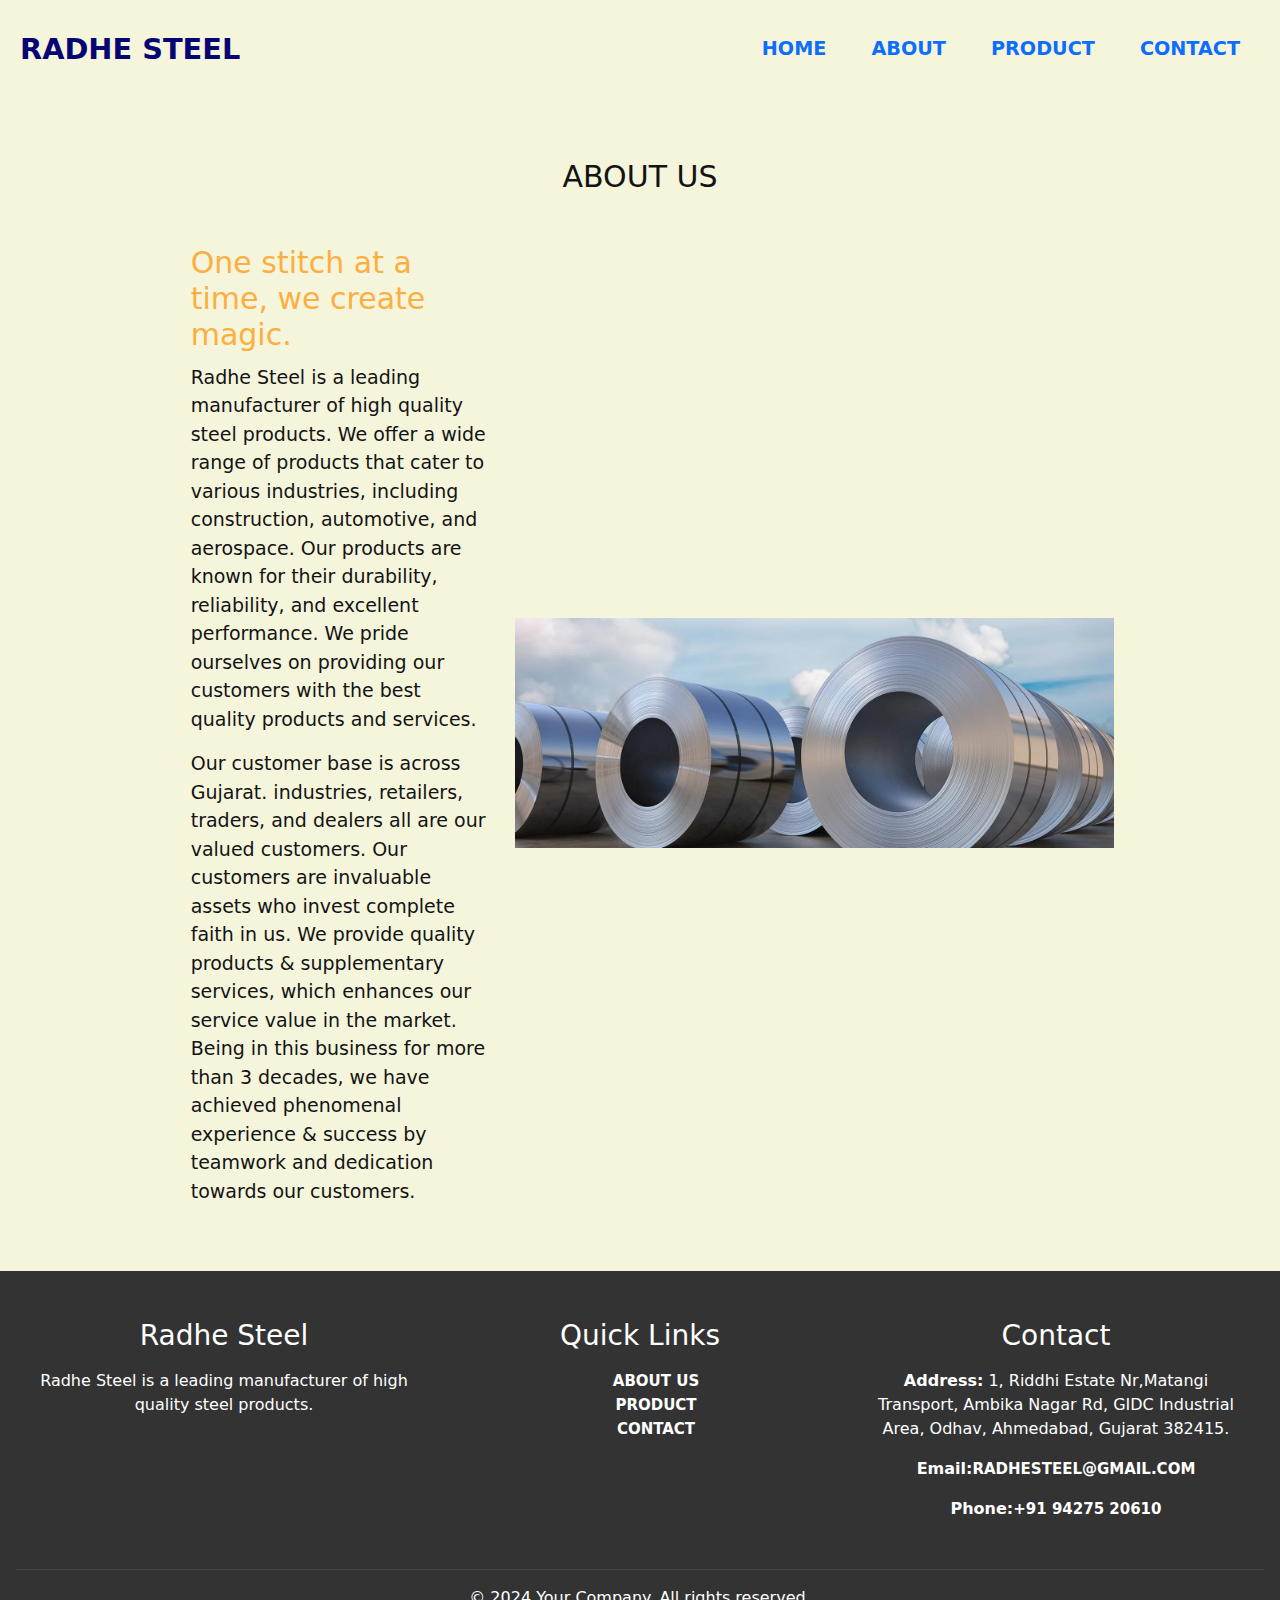
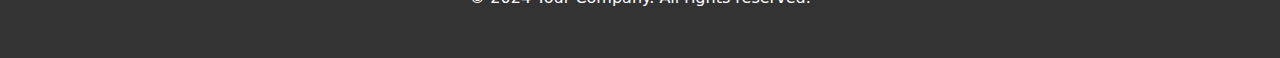
<file: about.html>
<!DOCTYPE html>
<html lang="en">
    <head>
        <meta charset="UTF-8" />
        <meta http-equiv="X-UA-Compatible" content="IE=edge" />
        <meta name="viewport" content="width=device-width, initial-scale=1.0" />
        <link rel="stylesheet" href="css/style.css" />
        <title>about us</title>
        <link href="https://cdn.jsdelivr.net/npm/bootstrap@5.3.3/dist/css/bootstrap.min.css" rel="stylesheet">
        <script src="https://cdn.jsdelivr.net/npm/bootstrap@5.3.3/dist/js/bootstrap.bundle.min.js"></script>
    </head>
    <body style="background-color: beige;">
         <!--navbar-->
    <header>
        <nav class="nav">
          <a href="index.html" class="logo">Radhe Steel</a>
  
          <div class="hamburger">
            <span class="line"></span>
            <span class="line"></span>
            <span class="line"></span>
          </div>
  
          <div class="nav__link hide">
            <a href="index.html">home</a>
            <a href="about.html">about</a>
            <a href="product.html">Product</a>
            <a href="contact.html">contact</a>
            
          </div>
        </nav>
      </header>

      <!--about section-->

      <div class="container">
        <div class="heading">
            <h1>ABOUT US</h1>
        </div>
        <div class="wrapper">
            <div class="content">
                <h2>One stitch at a time, we create magic.</h2>
                <p>Radhe Steel is a leading manufacturer of high quality steel products. We offer a wide range of
                    products that cater to various industries, including construction, automotive, and aerospace. Our products are known for their durability, reliability, and excellent performance. We pride ourselves on providing our customers with the best quality products and services.</p>
                <p>Our customer base is across Gujarat. industries, retailers, traders, and dealers all are our valued customers. Our customers are invaluable assets who invest complete faith in us. We provide quality products & supplementary services, which enhances our service value in the market. Being in this business for more than 3 decades, we have achieved phenomenal experience & success by teamwork and dedication towards our customers.</p>
            </div>
            <div class="image">
                <img src="img/about.png" alt="about us">
            </div>
        </div>  
    </div>

     <!--footer section-->
     <footer>
      <div class="footer-container">
          <div class="footer-section">
              <h3>Radhe Steel</h3>
              <p>Radhe Steel is a leading manufacturer of high quality steel products.</p>
          </div>
          <div class="footer-section">
              <h3>Quick Links</h3>
              <ul>
                  <li><a href="about.html">about us</a></li>
                  <li><a href="product.html">Product</a></li>
                  <li><a href="contact.html">Contact</a></li>
              </ul>
          </div>
          <div class="footer-section">
              <h3>Contact</h3>
              <p><b>Address:</b> 1, Riddhi Estate Nr,Matangi Transport, Ambika Nagar Rd, GIDC Industrial Area, Odhav, Ahmedabad, Gujarat 382415.</p>
              <p><b>Email:</b><a href="mailto:radhesteel@gmail.com">radhesteel@gmail.com</a></p>
              <p><b>Phone:</b><a href="tel:+919427520610">+91 94275 20610</a></p>
          </div>
      </div>
      <div class="footer-bottom">
          <p>&copy; 2024 Your Company. All rights reserved.</p>
      </div>
  </footer>
    </body>   
    <script src="js/script.js"></script>
</html>
</file>
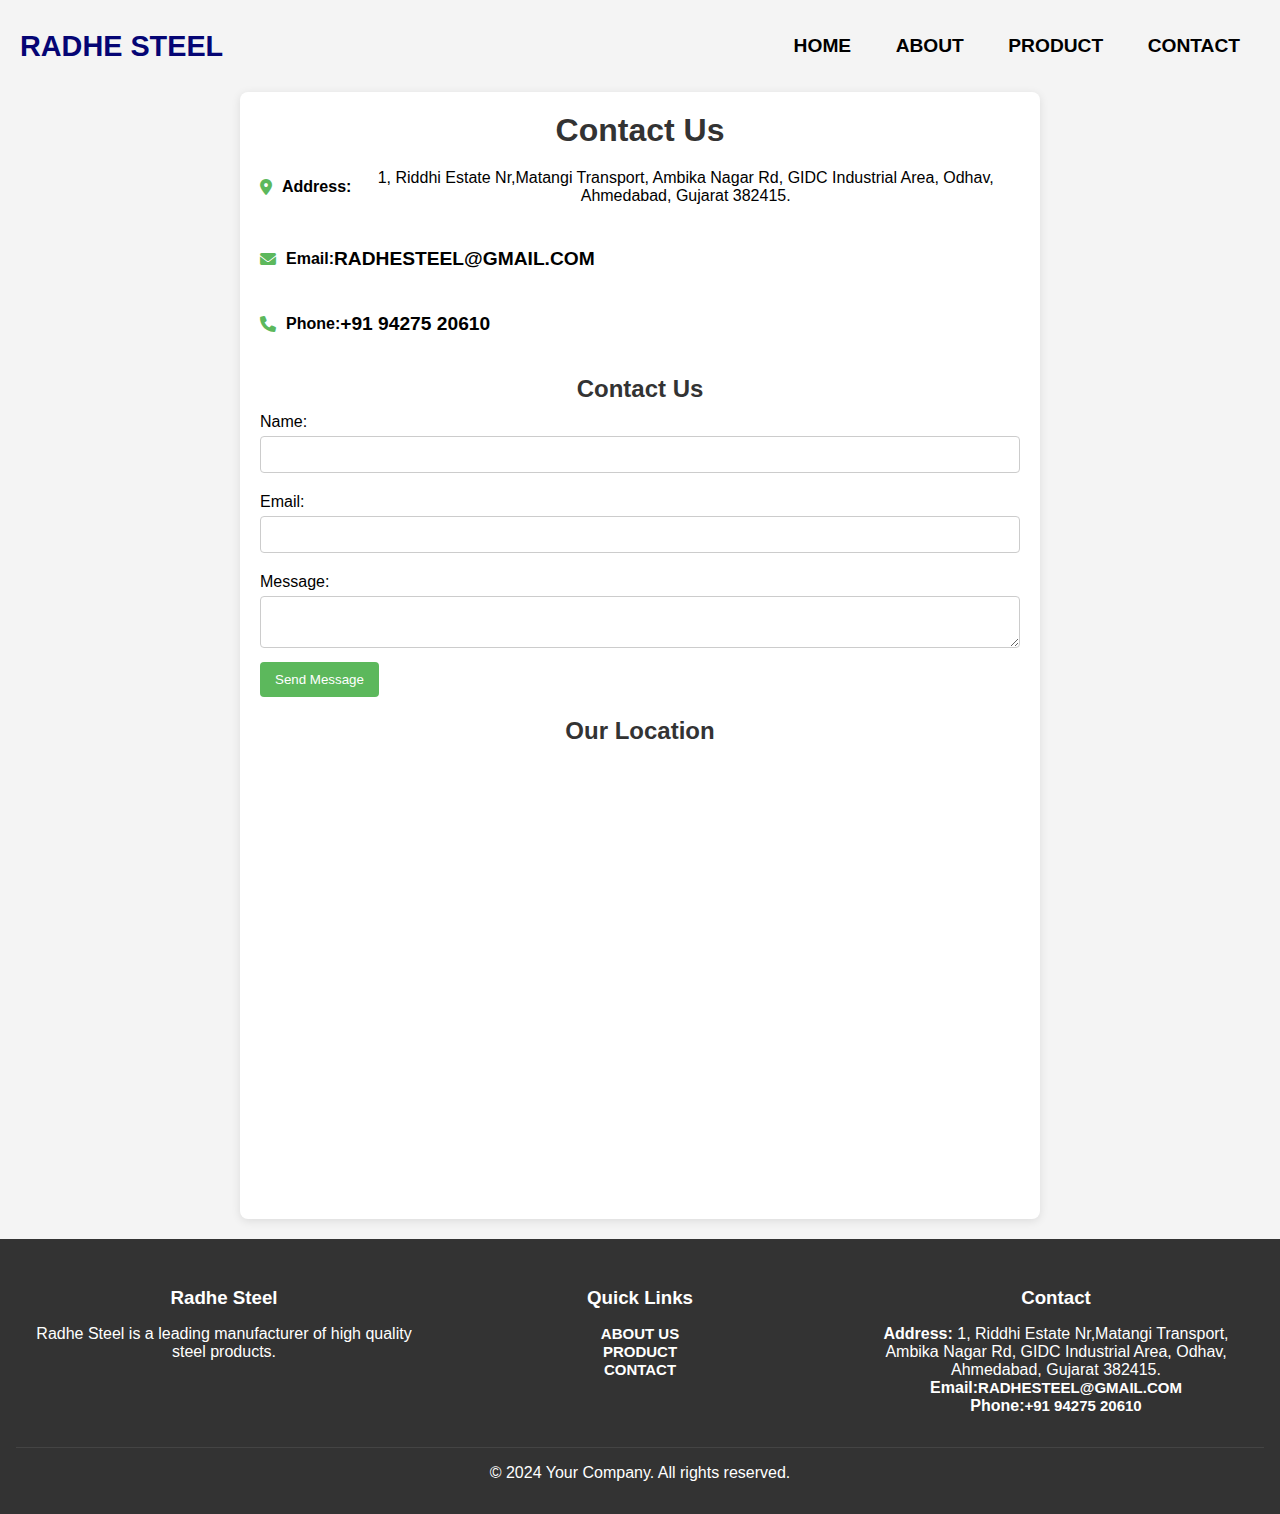
<file: contact.html>
<!DOCTYPE html>
<html lang="en">
<head>
    <meta charset="UTF-8">
    <meta name="viewport" content="width=device-width, initial-scale=1.0">
    <title>Contact Us</title>
    <link rel="stylesheet" href="css/style.css">
    <link rel="stylesheet" href="css/contact.css">
    <link rel="stylesheet" href="https://cdnjs.cloudflare.com/ajax/libs/font-awesome/6.0.0-beta3/css/all.min.css">
</head>
<body>
     <!--navbar-->
     <header>
        <nav class="nav">
          <a href="index.html" class="logo">Radhe Steel</a>
  
          <div class="hamburger">
            <span class="line"></span>
            <span class="line"></span>
            <span class="line"></span>
          </div>
  
          <div class="nav__link hide">
            <a href="index.html">home</a>
            <a href="about.html">about</a>
            <a href="product.html">Product</a>
            <a href="contact.html">contact</a>
            
          </div>
        </nav>
      </header>

    <!-- contact section -->
    <div class="container">
        <h1>Contact Us</h1>
        
        <div class="contact-info">
            <p><i class="fas fa-map-marker-alt"></i> <strong>Address:</strong>1, Riddhi Estate Nr,Matangi Transport, Ambika Nagar Rd, GIDC Industrial Area, Odhav, Ahmedabad, Gujarat 382415.</p><br>
            <p><i class="fas fa-envelope"></i> <strong>Email:</strong> <a href="mailto:radhesteel@gmail.com">radhesteel@gmail.com</a></p><br>
            <p><i class="fas fa-phone"></i> <strong>Phone:</strong> <a href="tel:+919427520610">+91 94275 20610</a></p>
        </div>

        <div class="contact-form">
            <h2>Contact Us</h2>
            <form action="#" method="post">
                <label for="name">Name:</label>
                <input type="text" id="name" name="name" required>

                <label for="email">Email:</label>
                <input type="email" id="email" name="email" required>

                <label for="message">Message:</label>
                <textarea id="message" name="message" required></textarea>

                <button type="submit">Send Message</button>
            </form>
        </div>

        <div class="map">
            <h2>Our Location</h2>
            <iframe src="https://www.google.com/maps/embed?pb=!1m18!1m12!1m3!1d3671.962475121225!2d72.65433907509188!3d23.025149979171978!2m3!1f0!2f0!3f0!3m2!1i1024!2i768!4f13.1!3m3!1m2!1s0x395e8655e47d05d9%3A0xf281068279111a85!2sRadhe%20Steel!5e0!3m2!1sen!2sin!4v1727164895485!5m2!1sen!2sin" width="100%" height="450" style="border:0;" allowfullscreen="" loading="lazy" referrerpolicy="no-referrer-when-downgrade"></iframe> 
        </div>
    </div>

    <!--footer section-->
    <footer>
        <div class="footer-container">
            <div class="footer-section">
                <h3>Radhe Steel</h3>
                <p>Radhe Steel is a leading manufacturer of high quality steel products.</p>
            </div>
            <div class="footer-section">
                <h3>Quick Links</h3>
                <ul>
                    <li><a href="about.html">about us</a></li>
                    <li><a href="product.html">Product</a></li>
                    <li><a href="contact.html">Contact</a></li>
                </ul>
            </div>
            <div class="footer-section">
                <h3>Contact</h3>
                <p><b>Address:</b> 1, Riddhi Estate Nr,Matangi Transport, Ambika Nagar Rd, GIDC Industrial Area, Odhav, Ahmedabad, Gujarat 382415.</p>
                <p><b>Email:</b><a href="mailto:radhesteel@gmail.com">radhesteel@gmail.com</a></p>
                <p><b>Phone:</b><a href="tel:+919427520610">+91 94275 20610</a></p>
            </div>
        </div>
        <div class="footer-bottom">
            <p>&copy; 2024 Your Company. All rights reserved.</p>
        </div>
    </footer>
</body>
<script src="js/script.js"></script>
</html>
</file>
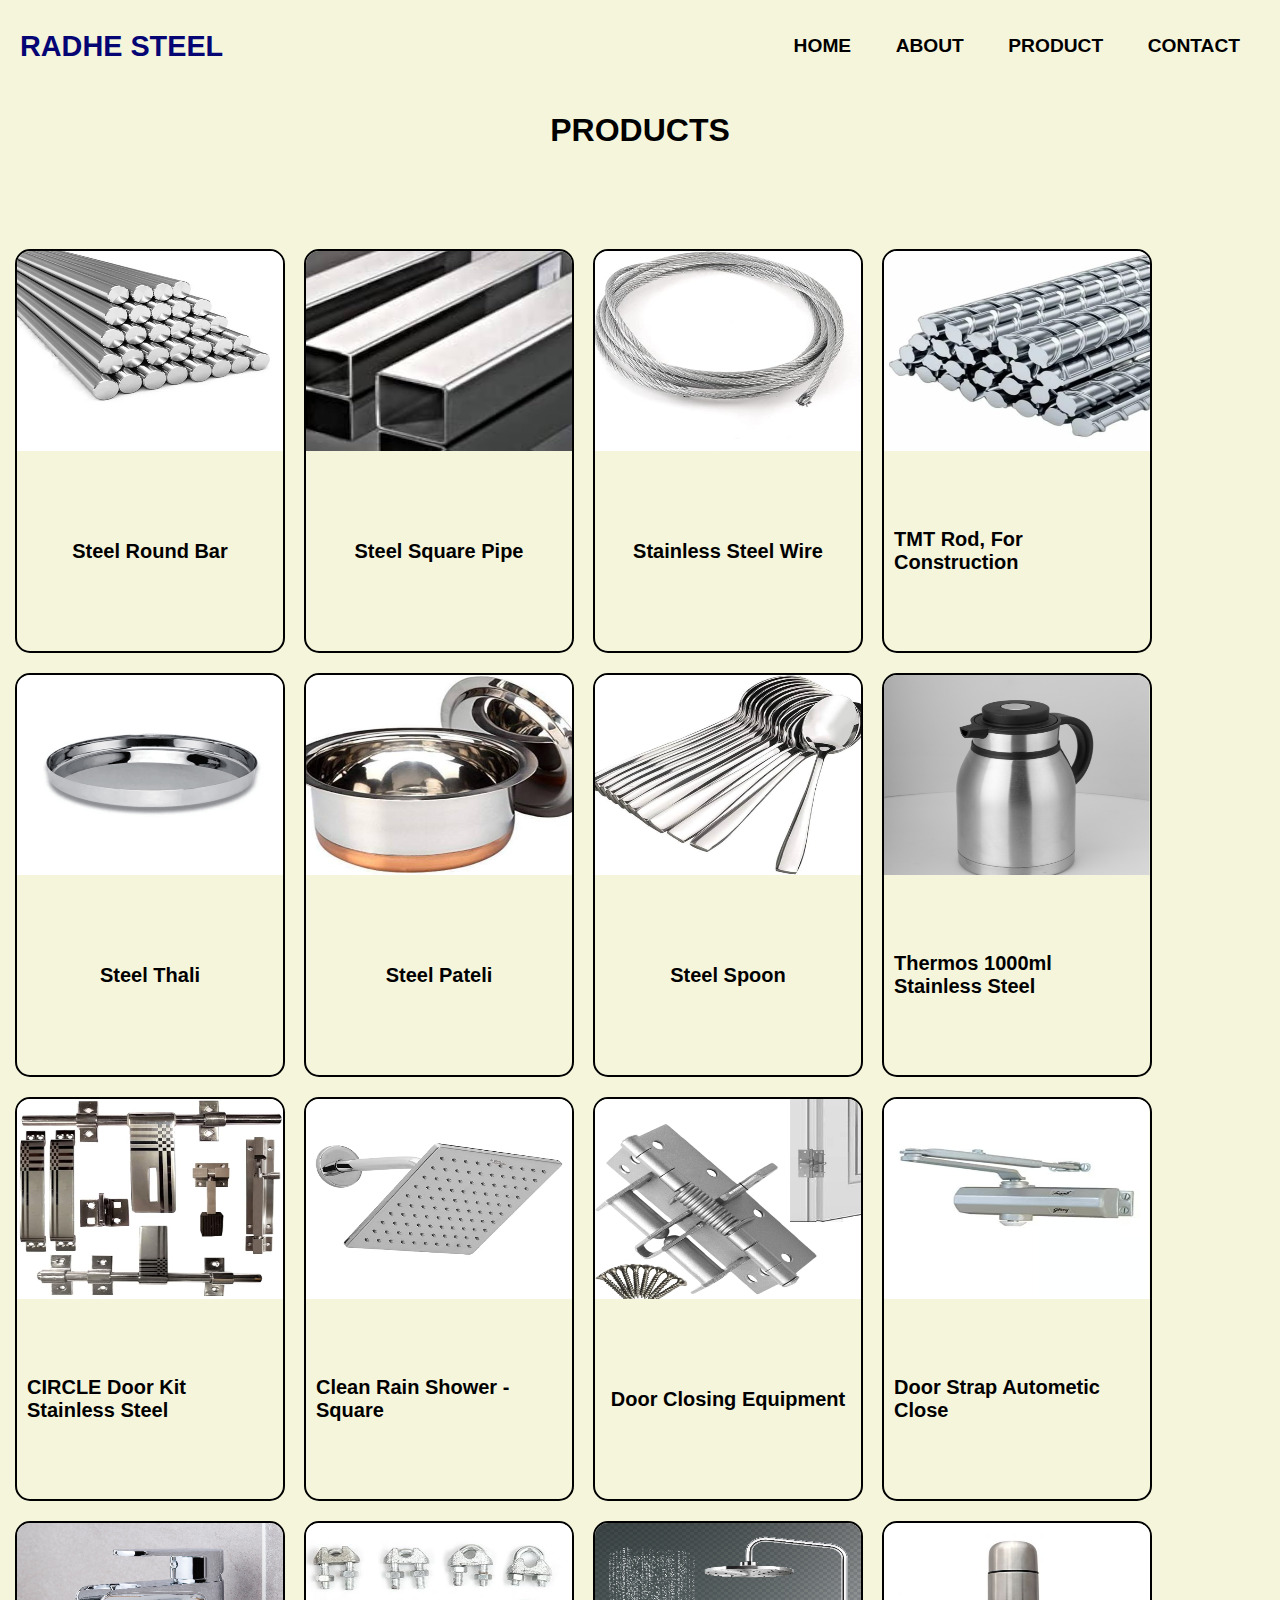
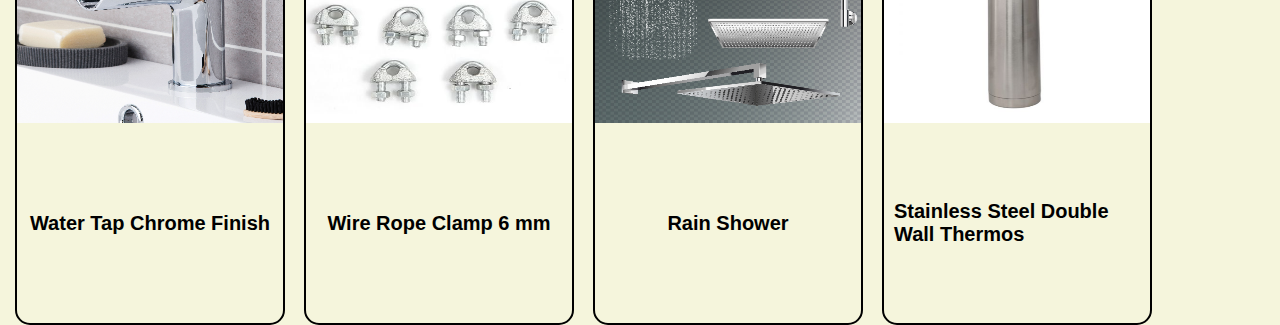
<file: product.html>
<!DOCTYPE html>
<html lang="en">
  <head>
    <meta charset="UTF-8" />
    <meta http-equiv="X-UA-Compatible" content="IE=edge" />
    <meta name="viewport" content="width=device-width, initial-scale=1.0" />
    <link rel="stylesheet" href="css/style.css" />
    <link rel="stylesheet" href="css/product.css" />
    <title>responsive navbar</title>
  </head>
   <body>
    <!--navbar-->
    <header>
      <nav class="nav">
        <a href="index.html" class="logo">Radhe Steel</a>

        <div class="hamburger">
          <span class="line"></span>
          <span class="line"></span>
          <span class="line"></span>
        </div>

        <div class="nav__link hide">
          <a href="index.html">home</a>
          <a href="about.html">about</a>
          <a href="product.html">Product</a>
          <a href="contact.html">contact</a>
          
        </div>
      </nav>
    </header>

    <!-- PRODUCT SECTION -->
     <div class="heading">
         <h1>PRODUCTS</h1>
     </div>
    <div class="container">
        <div class="card">
            <div class="product-image">
                <img src="img/Steel Round Bar.jpg" alt="">
            </div>
            <div class="product-info">
                <h2>Steel Round Bar</h2>
            </div>
        </div>
        <div class="card">
            <div class="product-image">
                <img src="img/Steel Square Pipe.jpg" alt="">
            </div>
            <div class="product-info">
                <h2>Steel Square Pipe</h2>
            </div>
        </div>
        <div class="card">
            <div class="product-image">
                <img src="img/Stainless Steel Wire.jpg" alt="">
            </div>
            <div class="product-info">
                <h2>Stainless Steel Wire</h2>
            </div>
        </div>
        <div class="card">
            <div class="product-image">
                <img src="img/TMT Rod, For Construction.jpg" alt="">
            </div>
            <div class="product-info">
                <h2>TMT Rod, For Construction</h2>
            </div>
        </div>
        <div class="card">
            <div class="product-image">
                <img src="img/Steel Thali.jpg" alt="">
            </div>
            <div class="product-info">
                <h2>Steel Thali</h2>
            </div>
        </div>
        <div class="card">
            <div class="product-image">
                <img src="img/Steel Pateli.jpg" alt="">
            </div>
            <div class="product-info">
                <h2>Steel Pateli</h2>
            </div>
        </div>
        <div class="card">
            <div class="product-image">
                <img src="img/Steel Spoon.jpg" alt="">
            </div>
            <div class="product-info">
                <h2>Steel Spoon</h2>
            </div>
        </div>
        <div class="card">
            <div class="product-image">
                <img src="img/Thermos 1000ml Stainless Steel.jpg" alt="">
            </div>
            <div class="product-info">
                <h2>Thermos 1000ml Stainless Steel</h2>
            </div>
        </div>
        <div class="card">
            <div class="product-image">
                <img src="img/CIRCLE Door Kit Stainless Steel.jpg" alt="">
            </div>
            <div class="product-info">
                <h2>CIRCLE Door Kit Stainless Steel</h2>
            </div>
        </div>
        <div class="card">
            <div class="product-image">
                <img src="img/Clean Rain Shower - Square.jpg" alt="">
            </div>
            <div class="product-info">
                <h2>Clean Rain Shower - Square</h2>
            </div>
        </div>
        <div class="card">
            <div class="product-image">
                <img src="img/Door Closing Equipment.jpg" alt="">
            </div>
            <div class="product-info">
                <h2>Door Closing Equipment</h2>
            </div>
        </div>
        <div class="card">
            <div class="product-image">
                <img src="img/Door Strap Autometic Close.jpg" alt="">
            </div>
            <div class="product-info">
                <h2>Door Strap Autometic Close</h2>
            </div>
        </div>
        <div class="card">
            <div class="product-image">
                <img src="img/Water Tap Chrome Finish.jpg" alt="">
            </div>
            <div class="product-info">
                <h2>Water Tap Chrome Finish</h2>
            </div>
        </div>
        <div class="card">
            <div class="product-image">
                <img src="img/Wire Rope Clamp 6 mm.jpg" alt="">
            </div>
            <div class="product-info">
                <h2>Wire Rope Clamp 6 mm</h2>
            </div>
        </div>
        <div class="card">
            <div class="product-image">
                <img src="img/Rain Shower.jpg" alt="">
            </div>
            <div class="product-info">
                <h2>Rain Shower</h2>
            </div>
        </div>
        <div class="card">
            <div class="product-image">
                <img src="img/Stainless Steel Double Wall Thermos.jpg" alt="">
            </div>
            <div class="product-info">
                <h2>Stainless Steel Double Wall Thermos</h2>
            </div>
        </div>
    </div>
    
    
</body>
<script src="js/script.js"></script>
</html>
</file>
<file: css/style.css>
* {
    box-sizing: border-box;
    margin: 0;
    padding: 0;
  }
  
  body {
    font-family: sans-serif;
   /* background-image: url('../img/back1.jpg');
    background-repeat: no-repeat;
    background-attachment: fixed;
    background-size: cover;*/
  }
  
  a {
    text-decoration: none;
    color: black;
    font-size: 1.2rem;
    font-weight: bold;
    text-transform: uppercase;
  }
  
  /* nav styles */

.nav {
    display: flex;
    justify-content: space-between;
    align-items: center;
    padding-top: 20px;
  }
  
  .logo {
    font-size: 1.8rem;
    color: rgb(5, 5, 116);
    padding-left: 20px;
    text-decoration: none;
  }
  
  .hamburger {
    padding-right: 20px;
    cursor: pointer;
  }
  
  .hamburger .line {
    display: block;
    width: 40px;
    height: 5px;
    margin-bottom: 10px;
    background-color: black;
  }
  
  .nav__link {
    position: fixed;
    width: 94%;
    top: 5rem;
    left: 18px;
    background-color: lightblue;
  }
  
  .nav__link a {
    display: block;
    text-align: center;
    padding: 10px 0;
    text-decoration: none;
  }
  
  .nav__link a:hover {
    background-color: rgb(225, 240, 128);
  }
  
  .hide {
    display: none;
  }

  .bg-img {
    top: 0;
    left: 0;
}
.bg-img img {
    width: 100%;
    height: auto;
}

/* about section */
.container .heading{
    width: 85%;
    margin: auto;
    text-align: center;
}
.container .heading h1{
    color: #131313;
    font-size: 30px;
    margin-top: 80px;
}

.wrapper{
    width: 85%;
    margin: 50px auto;
    display: flex;
    justify-content: space-between;
    align-items: center;
}
.content{
    width: 50%;
    margin: 0px 25px;
    transition: 0.4s ease;
}

.content:hover{
    transform: translateY(-10px);
}

.content h2{
    font-size: 30px;
    color: #fdae41;
}

.content p{
    font-size: 19px;
    color: #131313;
    margin-top: 10px;
    line-height: 1.5;
}
.content .btn{
    position: relative;
    margin-top: 30px;
    text-decoration: none;
    border: 2px solid #fdae41;
    border-radius: 10px;
    font-size: 19px;
    color: #fdae41;
    padding: 13px 16px;
    display: inline-block;
    letter-spacing: 1px;
    cursor: pointer;
}
.content .btn::before{
    position: absolute;
    content: '';
    border: 1PX solid transparent;
    left: 0;
    top: 0;
    width: 100%;
    height: 100%;
    background: #fdae41;
    z-index: -1;
    transition: all 0.3s ease;
    transform-origin: 0 0;
    transition-timing-function: cubic-bezier(0.5, 1.5, 0.4, 0.10);
    transform: scaleX(0);
    border-radius: 10px;
}
.content .btn:hover{
    color: #fff;
}

.content .btn:hover::before{
    transform: scaleX(1);
}

.image{
    width: 100%;
    transition: 0.4s ease;
}
.image:hover{
    transform: translateY(-10px);
}
.image img{
    width: 100%;
    height: auto;
}

/* footer section */
footer {
    background: #333;
    color: white;
    padding: 2rem 1rem;
    text-align: center;
}

.footer-container {
    display: flex;
    flex-wrap: wrap;
    justify-content: space-between;
}

.footer-section {
    flex: 1 1 200px; /* Grow, shrink, and set a minimum width */
    margin: 1rem;
}

.footer-section h3 {
    margin-bottom: 1rem;
}

.footer-section ul {
    list-style-type: none;
}

.footer-section a {
    color: #ffffff;
    text-decoration: none;
    font-size: 15px;
}

.footer-section a:hover {
    text-decoration: underline;
}

.footer-bottom {
    margin-top: 1rem;
    border-top: 1px solid #444;
    padding-top: 1rem;
}

/* Responsive Styles */
@media (max-width: 600px) {
    .footer-container {
        flex-direction: column;
        align-items: center;
    }

    .footer-section {
        margin: 0.5px 0;
        text-align: center;
    
    }
}


@media screen and (max-width: 768px){
    .wrapper{
        flex-direction: column;
        margin-top: 0px;
    }
    .container .heading h1{
        font-size: 30px;
    }
    .content, .image{
        width: 100%;
        margin-top: 30px;
    }  
    .content h2{
        font-size: 25px;

    }
    .content .btn{
        font-size: 15px;
        padding: 12px 14px;
    }

    
}


  @media screen and (min-width: 600px) {
    .nav__link {
      display: block;
      position: static;
      width: auto;
      margin-right: 20px;
      background: none;
    }
  
    .nav__link a {
      display: inline-block;
      padding: 15px 20px;
    }
  
    .hamburger {
      display: none;
    }
  }
</file>
<file: css/contact.css>
body {
    font-family: Arial, sans-serif;
    margin: 0;
    padding: 0;
    background-color: #f4f4f4;
}

.container {
    max-width: 800px;
    margin: 20px auto;
    padding: 20px;
    background: white;
    box-shadow: 0 2px 10px rgba(0,0,0,0.1);
    border-radius: 8px;
}

h1, h2 {
    color: #333;
    text-align: center;
}

.contact-info p {
    margin: 5px 0;
    display: flex;
    align-items: center;
    text-align: center;
    margin-top: 20px;
}

.contact-info p i {
    margin-right: 10px;
    color: #5cb85c; /* Icon color */
}

.contact-form {
    margin-top: 40px;
}

.contact-form label {
    display: block;
    margin: 10px 0 5px;
}

.contact-form input, .contact-form textarea {
    width: 100%;
    padding: 10px;
    margin-bottom: 10px;
    border: 1px solid #ccc;
    border-radius: 4px;
}

.contact-form button {
    background-color: #5cb85c;
    color: white;
    border: none;
    padding: 10px 15px;
    border-radius: 4px;
    cursor: pointer;
}

.contact-form button:hover {
    background-color: #4cae4c;
}

.map {
    margin-top: 20px;
}

@media screen and (max-width: 768px) {
    .container {
        max-width: 100%;
        margin: 20px;
        padding: 20px;
        background: white;
        box-shadow: 0 2px 10px rgba(0,0,0,0.1);
        border-radius: 8px;
    }
    .contact-info p {
        margin: 5px 0;
        display: flex;
        align-items: center;
        text-align: center;
        margin-top: 20px;
    }
    .contact-info p i {
        margin-right: 10px;
        color: #5cb85c; /* Icon color */
    }
    .contact-form {
        margin-top: 40px;
    }
    .contact-form label {
        display: block;
        margin: 10px 0 5px;
    }
    .contact-form input, .contact-form textarea {
        width: 100%;
        padding: 10px;
        margin-bottom: 10px;
        border: 1px solid #ccc;
        border-radius: 4px;
    }
    .contact-form button {
        background-color: #5cb85c;
        color: white;
        border: none;
        padding: 10px 15px;
        border-radius: 4px;
        cursor: pointer;
    }
    .contact-form button:hover {
        background-color: #4cae4c;
    }
    .map {
        margin-top: 20px;
    }
}
</file>
<file: css/product.css>
*{
    margin: 0;
    padding: 0;
    box-sizing: border-box;
    font-family: sans-serif;
}

body{
    width: 100%;
    height: 100vh;
    justify-content: center;
    align-items: center;
    background-color: beige;
}
.heading{
    align-items: center;
    text-align: center;
    margin-top: 40px;
}
.container{
    width: 90%;
    height: 100%;
    display: flex;
    flex-wrap: wrap;
    justify-content: space-between;
    align-items: center;
    margin-top: 80px;
}

.container .card{
    width: 270px;
    overflow: hidden;
    border: 2px solid #000;
    border-radius: 15px;
    margin-top: 20px;
    margin-left: 15px;
}

.container .card .product-image{
    width: 100%;
    height: 200px;
    overflow: hidden;
}

.container .card .product-image img{
    width: 100%;
    height: 100%;
}

.container .card .product-info{
    width: 100%;
    height: 200px;
    display: flex;
    flex-direction: column;
    justify-content: center;
    align-items: center;
    padding: 10px;
}

.container .card .product-info h2{
    font-size: 20px;
}   

@media screen and (max-width: 768px){
    .container .card{
        width: 100%;
        margin-top: 20px;
        margin-bottom: 20px;
    }
    .container .card .product-image{
        width: 100%;
        height: 200px;
        overflow: hidden;
    }
    .container .card .product-image img{
        width: 100%;
        height: 100%;
    }
    .container .card .product-info{
        width: 100%;
        height: 200px;
        display: flex;
        flex-direction: column;
        justify-content: center;
        align-items: center;
        padding: 10px;
    }
    .container .card .product-info h2{
        font-size: 20px;
    }       
}
</file>
